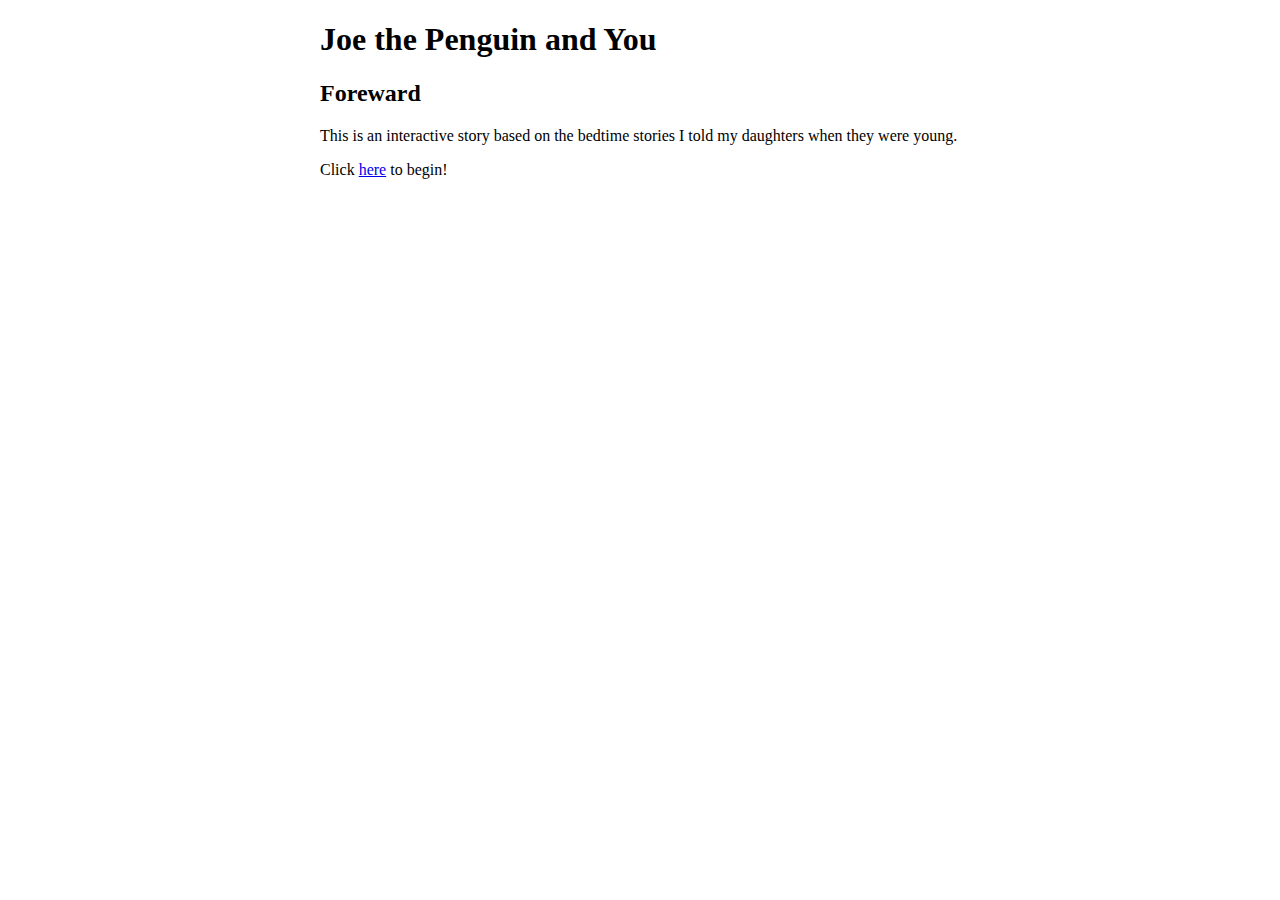
<file: index.html>
<!DOCTYPE html>
<html>

<head>
    <meta charset="utf-8">
    <link href="styles/style.css" rel="stylesheet">
    <title>Joe the Penguin and You</title>
</head>

<body>
    <h1>Joe the Penguin and You</h1>
    <h2>Foreward</h2>
    <p>This is an interactive story based on the bedtime stories I told my daughters when they were young.</p>
    <p>Click <a href="001.html">here</a> to begin!</p>
</body>

</html>
</file>
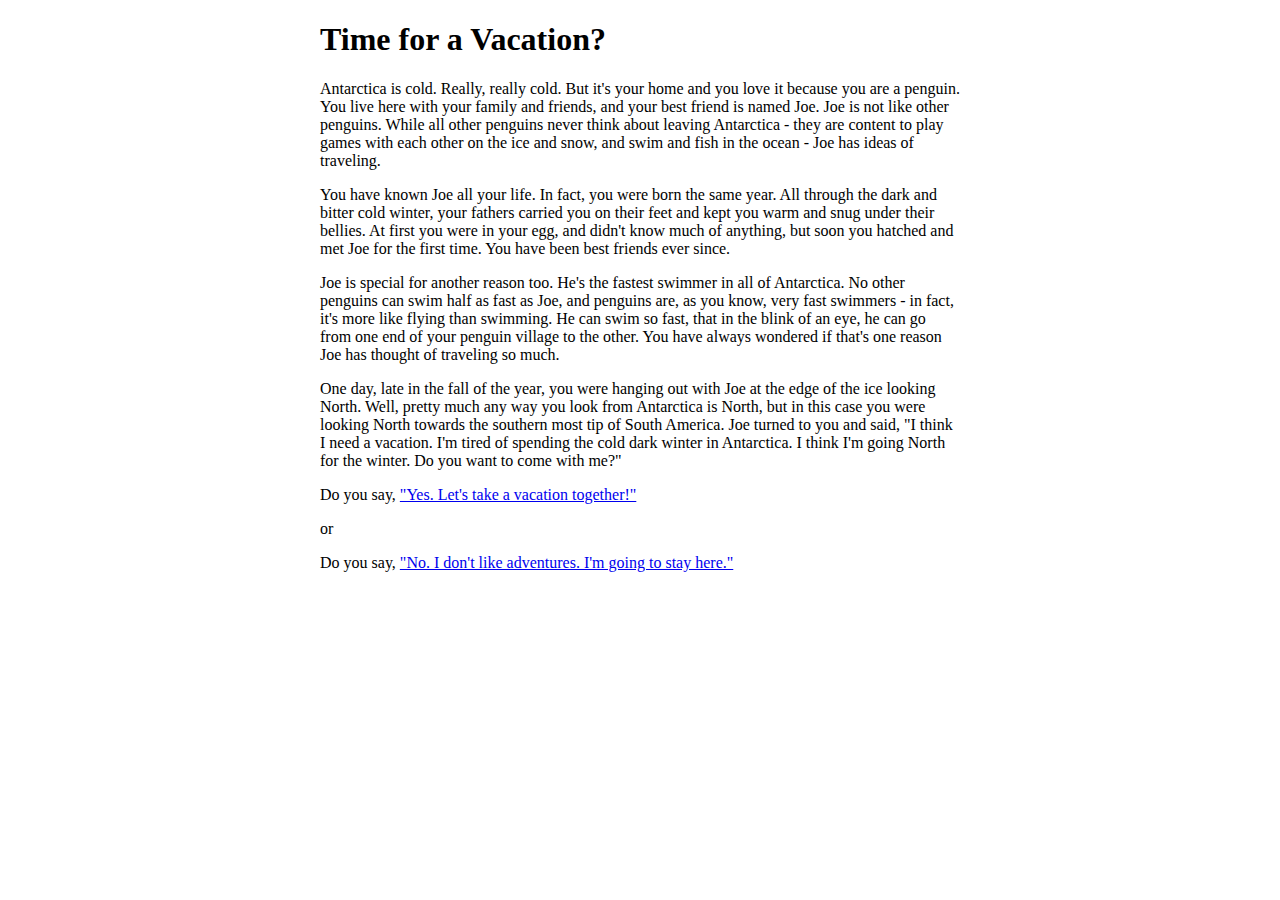
<file: 001.html>
<!DOCTYPE html>
<html>

<head>
    <meta charset="utf-8">
    <link href="styles/style.css" rel="stylesheet">
    <title>Joe the Penguin and You</title>
</head>

<body>
    <h1>Time for a Vacation?</h1>
    <p>Antarctica is cold. Really, really cold. But it's your home and you love it because you are a penguin. You live here with your family and friends, and your best friend is named Joe. Joe is not like other penguins. While all other penguins never think
        about leaving Antarctica - they are content to play games with each other on the ice and snow, and swim and fish in the ocean - Joe has ideas of traveling.</p>
    <p>
        You have known Joe all your life. In fact, you were born the same year. All through the dark and bitter cold winter, your fathers carried you on their feet and kept you warm and snug under their bellies. At first you were in your egg, and didn't know
        much of anything, but soon you hatched and met Joe for the first time. You have been best friends ever since.
    </p>
    <p>Joe is special for another reason too. He's the fastest swimmer in all of Antarctica. No other penguins can swim half as fast as Joe, and penguins are, as you know, very fast swimmers - in fact, it's more like flying than swimming. He can swim so
        fast, that in the blink of an eye, he can go from one end of your penguin village to the other. You have always wondered if that's one reason Joe has thought of traveling so much.</p>
    <p>One day, late in the fall of the year, you were hanging out with Joe at the edge of the ice looking North. Well, pretty much any way you look from Antarctica is North, but in this case you were looking North towards the southern most tip of South
        America. Joe turned to you and said, "I think I need a vacation. I'm tired of spending the cold dark winter in Antarctica. I think I'm going North for the winter. Do you want to come with me?"</p>
    <p>Do you say, <a href="002.html">"Yes. Let's take a vacation together!"</a></p>
    <p>or</p>
    <p>Do you say, <a href="003.html">"No. I don't like adventures. I'm going to stay here."</a></p>
</body>

</html>
</file>
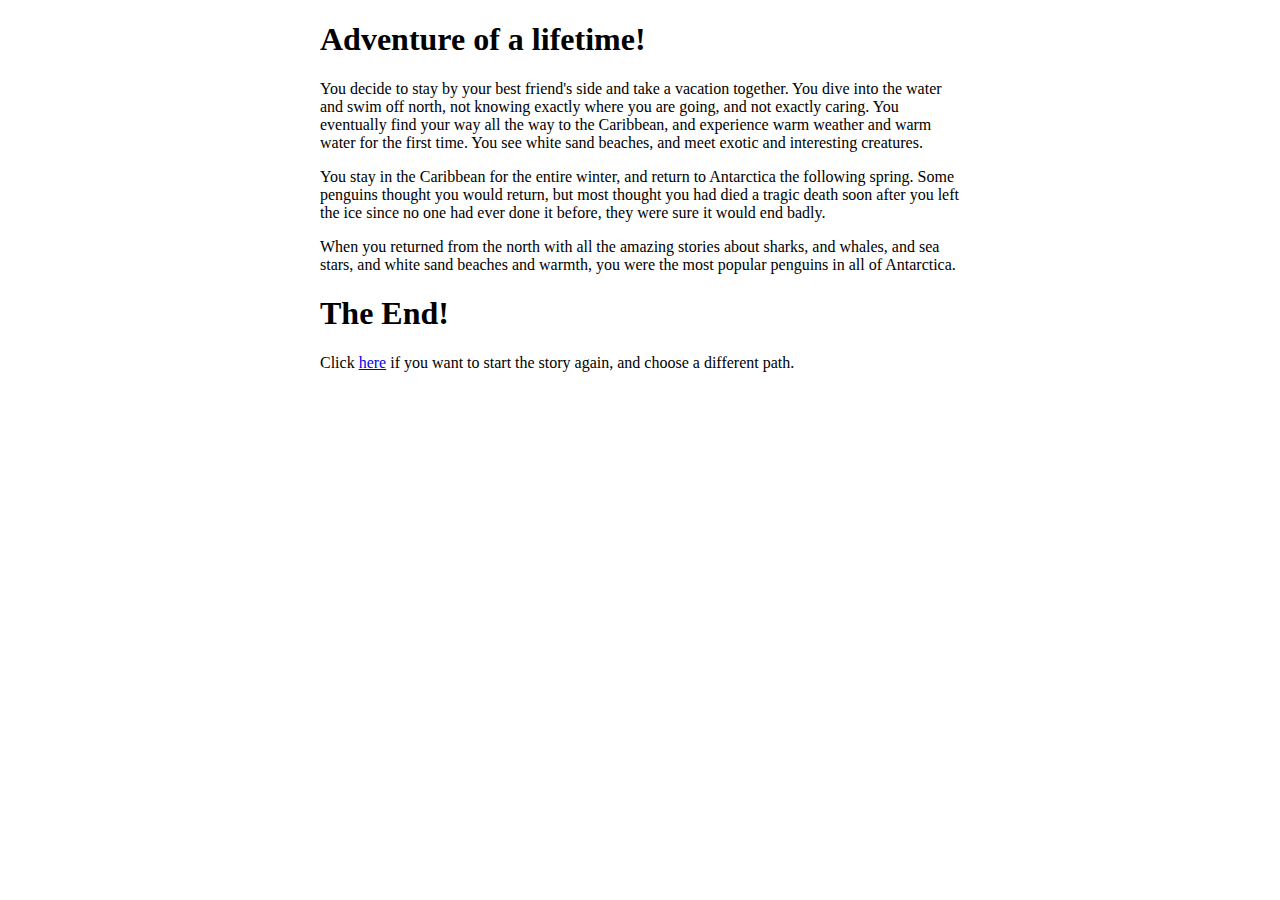
<file: 002.html>
<!DOCTYPE html>
<html>

<head>
    <meta charset="utf-8">
    <link href="styles/style.css" rel="stylesheet">
    <title>Joe the Penguin and You</title>
</head>

<body>
    <h1>Adventure of a lifetime!</h1>
    <p>You decide to stay by your best friend's side and take a vacation together. You dive into the water and swim off north, not knowing exactly where you are going, and not exactly caring. You eventually find your way all the way to the Caribbean, and
        experience warm weather and warm water for the first time. You see white sand beaches, and meet exotic and interesting creatures.</p>
    <p>You stay in the Caribbean for the entire winter, and return to Antarctica the following spring. Some penguins thought you would return, but most thought you had died a tragic death soon after you left the ice since no one had ever done it before,
        they were sure it would end badly.</p>
    <p>When you returned from the north with all the amazing stories about sharks, and whales, and sea stars, and white sand beaches and warmth, you were the most popular penguins in all of Antarctica.</p>
    <h1>The End!</h1>
    <p>Click <a href="001.html">here</a> if you want to start the story again, and choose a different path.</p>
</body>

</html>
</file>
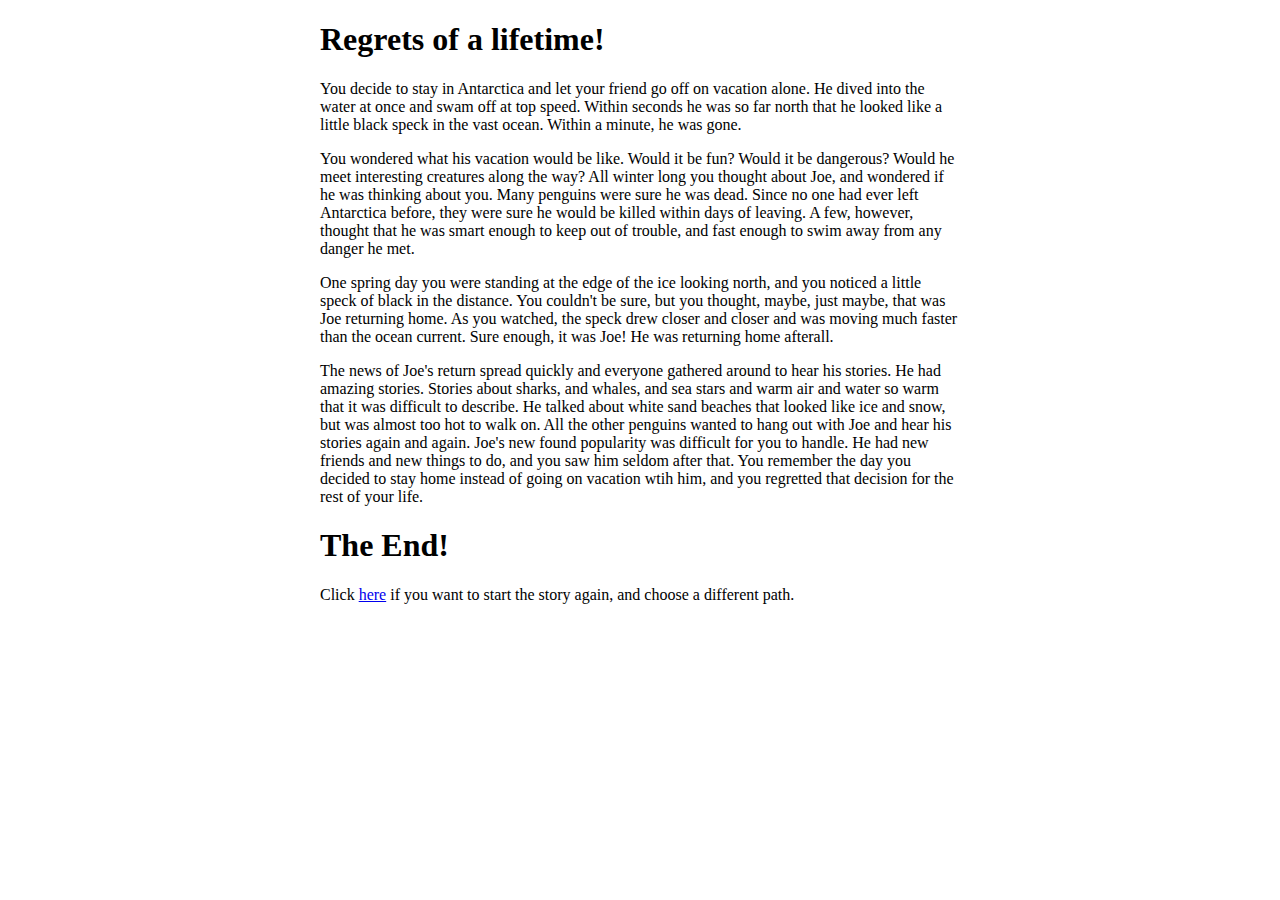
<file: 003.html>
<!DOCTYPE html>
<html>

<head>
    <meta charset="utf-8">
    <link href="styles/style.css" rel="stylesheet">
    <title>Joe the Penguin and You</title>
</head>

<body>
    <h1>Regrets of a lifetime!</h1>
    <p>You decide to stay in Antarctica and let your friend go off on vacation alone. He dived into the water at once and swam off at top speed. Within seconds he was so far north that he looked like a little black speck in the vast ocean. Within a minute,
        he was gone.</p>
    <p>You wondered what his vacation would be like. Would it be fun? Would it be dangerous? Would he meet interesting creatures along the way? All winter long you thought about Joe, and wondered if he was thinking about you. Many penguins were sure he was
        dead. Since no one had ever left Antarctica before, they were sure he would be killed within days of leaving. A few, however, thought that he was smart enough to keep out of trouble, and fast enough to swim away from any danger he met.</p>
    <p>One spring day you were standing at the edge of the ice looking north, and you noticed a little speck of black in the distance. You couldn't be sure, but you thought, maybe, just maybe, that was Joe returning home. As you watched, the speck drew closer
        and closer and was moving much faster than the ocean current. Sure enough, it was Joe! He was returning home afterall.</p>
    <p>The news of Joe's return spread quickly and everyone gathered around to hear his stories. He had amazing stories. Stories about sharks, and whales, and sea stars and warm air and water so warm that it was difficult to describe. He talked about white
        sand beaches that looked like ice and snow, but was almost too hot to walk on. All the other penguins wanted to hang out with Joe and hear his stories again and again. Joe's new found popularity was difficult for you to handle. He had new friends
        and new things to do, and you saw him seldom after that. You remember the day you decided to stay home instead of going on vacation wtih him, and you regretted that decision for the rest of your life.</p>
    <h1>The End!</h1>
    <p>Click <a href="001.html">here</a> if you want to start the story again, and choose a different path.</p>
</body>

</html>
</file>
<file: styles/style.css>
body {
    margin-left: auto;
    margin-right: auto;
    width: 50%;
}
</file>
